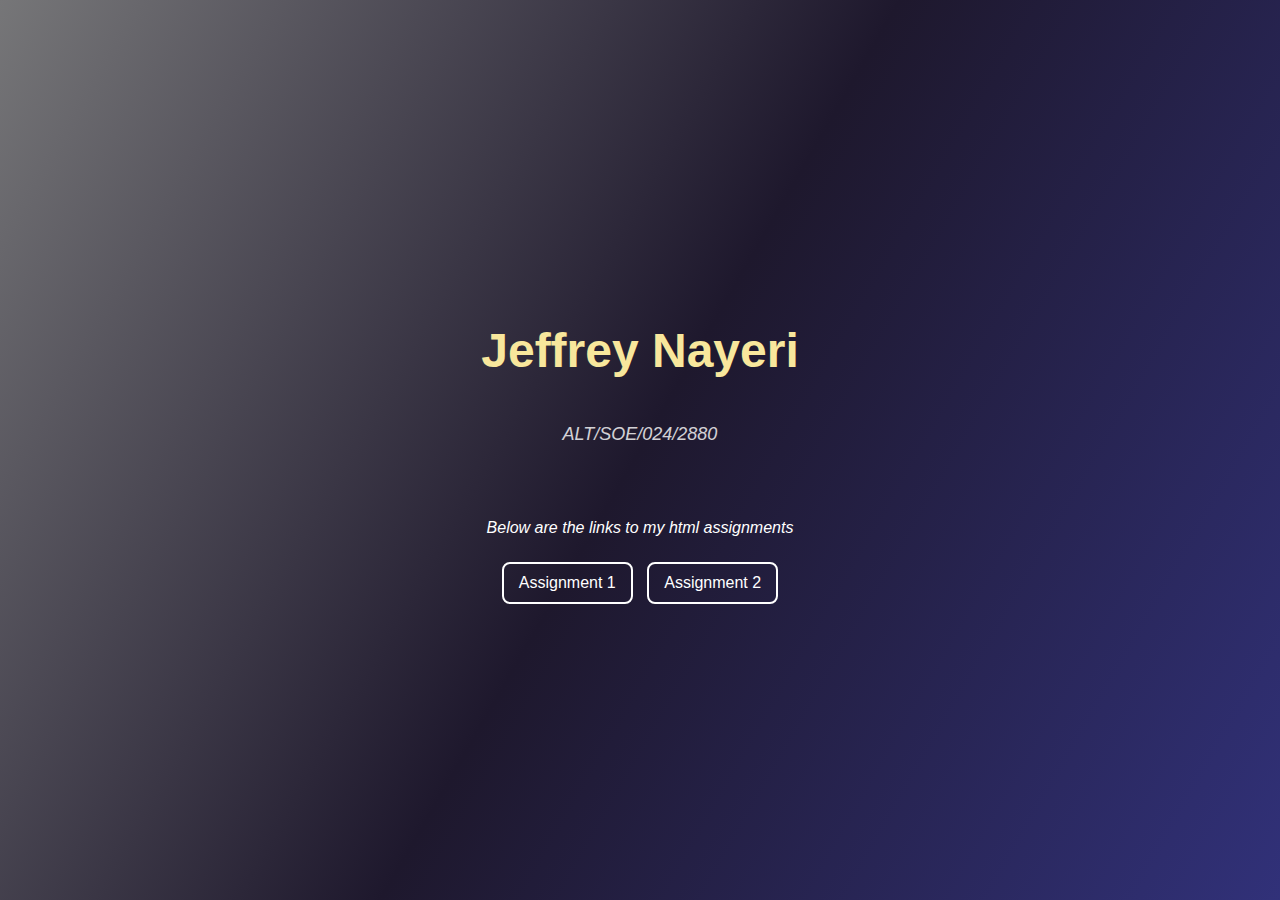
<file: index.html>
<!DOCTYPE html>
<html lang="en">
<head>
    <meta charset="UTF-8">
    <meta name="viewport" content="width=device-width, initial-scale=1.0">
    <title>Jeffrey Nayeri - AltSchool assignment</title>
    <link rel="stylesheet" href="styles.css">
</head>
<body>

    <div class="container">
        <h1><span class="highlight">Jeffrey Nayeri</span></h1>
        <br>
        <p class="alt-id">ALT/SOE/024/2880</p>
        <br><br>
        <p class="subtext">Below are the links to my html assignments</p>

        <div class="assignment-links">
            <a href="./html assignment 1/index.html" class="btn">Assignment 1</a>
            <a href="./html assignment 2/table.html" class="btn">Assignment 2</a>
        </div>
    </div>

</body>
</html>
</file>
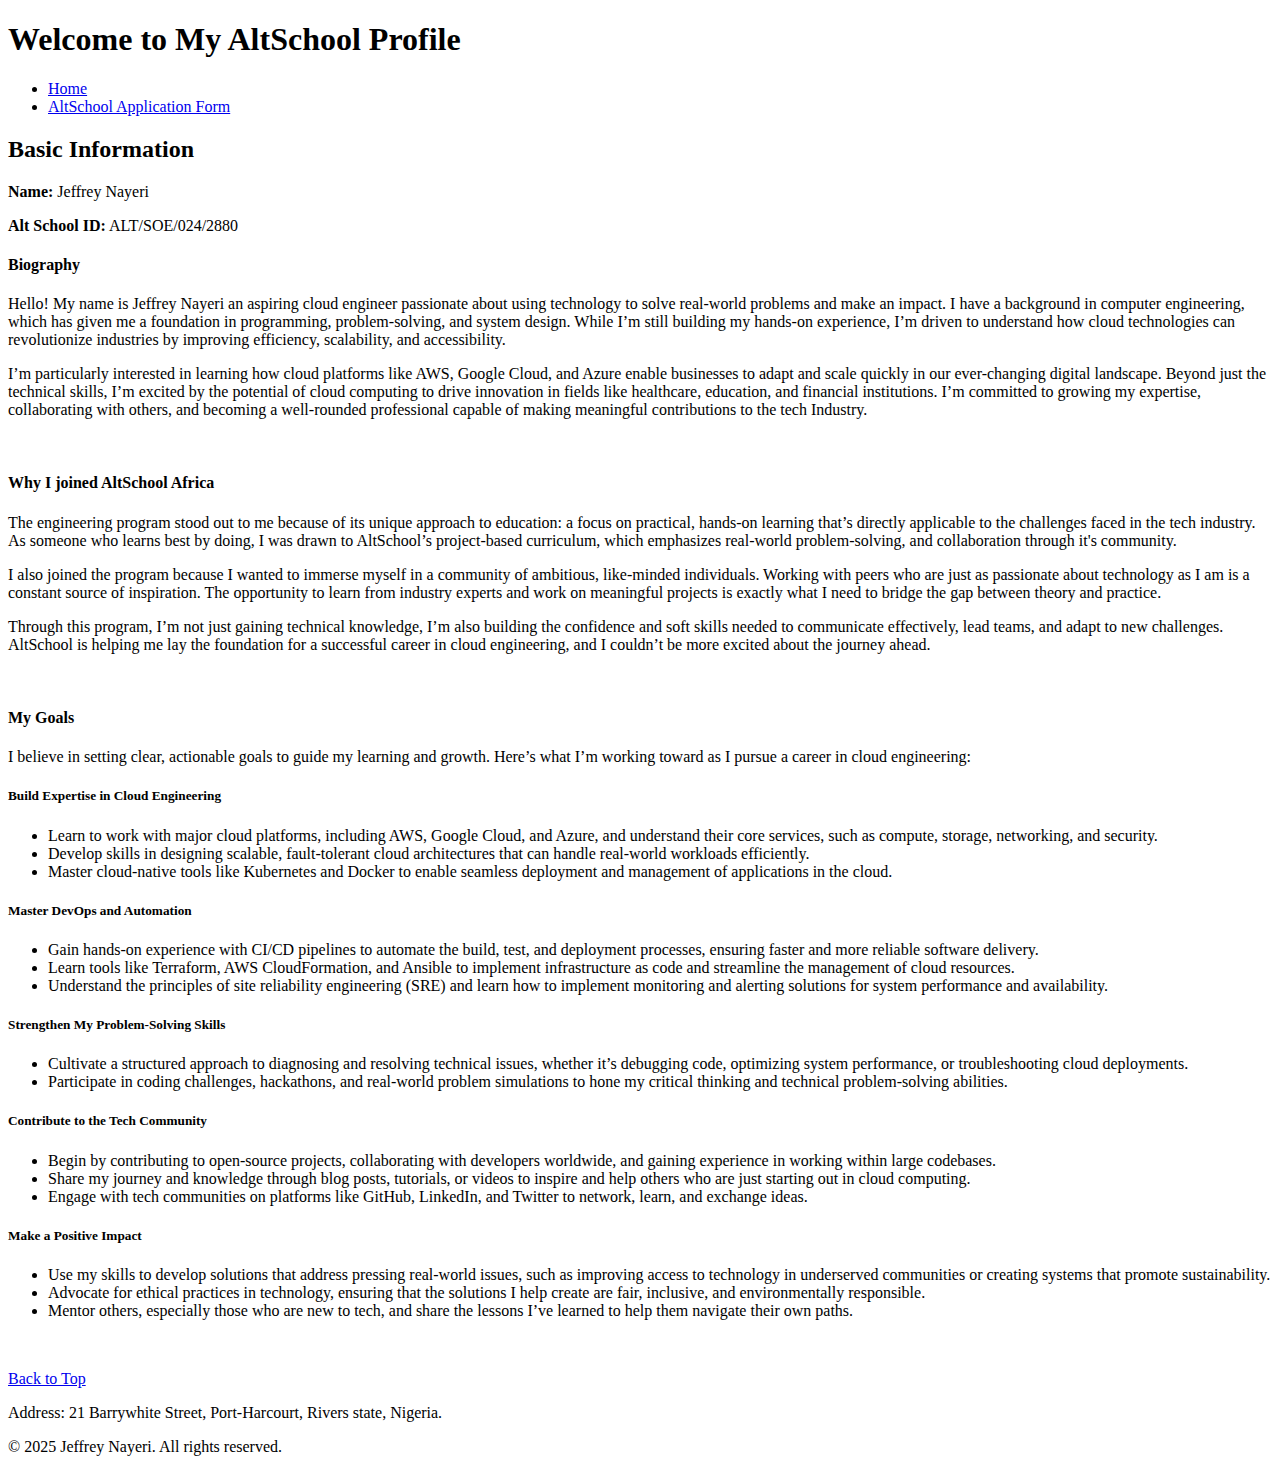
<file: html assignment 1/index.html>
<!DOCTYPE html>
<html lang="en">
<head>
    <meta charset="UTF-8">
    <meta name="viewport" content="width=device-width, initial-scale=1.0">
    <title>My AltSchool Information</title>
</head>
<body>
    <header>
        <h1>Welcome to My AltSchool Profile </h1>
        <nav>
            <ul>
                <li><a href="index.html">Home</a></li>
                <li><a href="form.html">AltSchool Application Form</a></li>
            </ul>
        </nav>
    </header>

    <main>
        <section id="top">
            <h2>Basic Information</h2>
            <p><strong>Name:</strong> Jeffrey Nayeri</p>
            <p><strong>Alt School ID:</strong> ALT/SOE/024/2880</p>
        </section>

        <section id="Biography">
            <h4>Biography</h4>
            <p> Hello! My name is Jeffrey Nayeri an aspiring cloud engineer passionate about using technology to solve real-world problems and make an impact. I have a background in computer engineering, which has given me a foundation in programming, problem-solving, and system design. While I’m still building my hands-on experience, I’m driven to understand how cloud technologies can revolutionize industries by improving efficiency, scalability, and accessibility. </p>
            <p> I’m particularly interested in learning how cloud platforms like AWS, Google Cloud, and Azure enable businesses to adapt and scale quickly in our ever-changing digital landscape. Beyond just the technical skills, I’m excited by the potential of cloud computing to drive innovation in fields like healthcare, education, and financial institutions. I’m committed to growing my expertise, collaborating with others, and becoming a well-rounded professional capable of making meaningful contributions to the tech Industry.</p>
        </section>
        <br>

        <section id="Why i joined AltSchool">
            <h4>Why I joined AltSchool Africa</h4>
            <p>The engineering program stood out to me because of its unique approach to education: a focus on practical, hands-on learning that’s directly applicable to the challenges faced in the tech industry. As someone who learns best by doing, I was drawn to AltSchool’s project-based curriculum, which emphasizes real-world problem-solving, and collaboration through it's community. </p>
            <p>I also joined the program because I wanted to immerse myself in a community of ambitious, like-minded individuals. Working with peers who are just as passionate about technology as I am is a constant source of inspiration. The opportunity to learn from industry experts and work on meaningful projects is exactly what I need to bridge the gap between theory and practice.</p>
            <p>Through this program, I’m not just gaining technical knowledge, I’m also building the confidence and soft skills needed to communicate effectively, lead teams, and adapt to new challenges. AltSchool is helping me lay the foundation for a successful career in cloud engineering, and I couldn’t be more excited about the journey ahead.</p>
        </section>
        <br>

        <section id="My Goals">
            <h4>My Goals</h4>
            <p>I believe in setting clear, actionable goals to guide my learning and growth. Here’s what I’m working toward as I pursue a career in cloud engineering:

                <h5>Build Expertise in Cloud Engineering</h5>
                    <ul>
                        <li>Learn to work with major cloud platforms, including AWS, Google Cloud, and Azure, and understand their core services, such as compute, storage, networking, and security. </li>
                        <li>Develop skills in designing scalable, fault-tolerant cloud architectures that can handle real-world workloads efficiently.</li>
                        <li>Master cloud-native tools like Kubernetes and Docker to enable seamless deployment and management of applications in the cloud.</li>
                    </ul>
                
                <h5>Master DevOps and Automation</h5>
                    <ul>
                        <li>Gain hands-on experience with CI/CD pipelines to automate the build, test, and deployment processes, ensuring faster and more reliable software delivery.</li>
                        <li>Learn tools like Terraform, AWS CloudFormation, and Ansible to implement infrastructure as code and streamline the management of cloud resources.</li>
                        <li>Understand the principles of site reliability engineering (SRE) and learn how to implement monitoring and alerting solutions for system performance and availability.</li>
                    </ul>

                <h5>Strengthen My Problem-Solving Skills</h5>
                    <ul>
                        <li>Cultivate a structured approach to diagnosing and resolving technical issues, whether it’s debugging code, optimizing system performance, or troubleshooting cloud deployments.</li>
                        <li>Participate in coding challenges, hackathons, and real-world problem simulations to hone my critical thinking and technical problem-solving abilities.</li>
                    </ul>

                <h5>Contribute to the Tech Community</h5>
                    <ul>
                        <li>Begin by contributing to open-source projects, collaborating with developers worldwide, and gaining experience in working within large codebases.</li>
                        <li>Share my journey and knowledge through blog posts, tutorials, or videos to inspire and help others who are just starting out in cloud computing.</li>
                        <li>Engage with tech communities on platforms like GitHub, LinkedIn, and Twitter to network, learn, and exchange ideas.</li>
                    </ul>
                


                <h5>Make a Positive Impact</h5>
                    <ul>
                        <li>Use my skills to develop solutions that address pressing real-world issues, such as improving access to technology in underserved communities or creating systems that promote sustainability.</li>
                        <li>Advocate for ethical practices in technology, ensuring that the solutions I help create are fair, inclusive, and environmentally responsible.</li>
                        <li>Mentor others, especially those who are new to tech, and share the lessons I’ve learned to help them navigate their own paths.</li>
                    </ul>
            </p>
            
        </section>
        <br>
        
        <p><a href="#top">Back to Top</a></p>
    </main>

    <footer>
        <p>Address: 21 Barrywhite Street, Port-Harcourt, Rivers state, Nigeria.</p>
        <p>&copy; 2025 Jeffrey Nayeri. All rights reserved.</p>
    </footer>
</body>
</html>
</file>
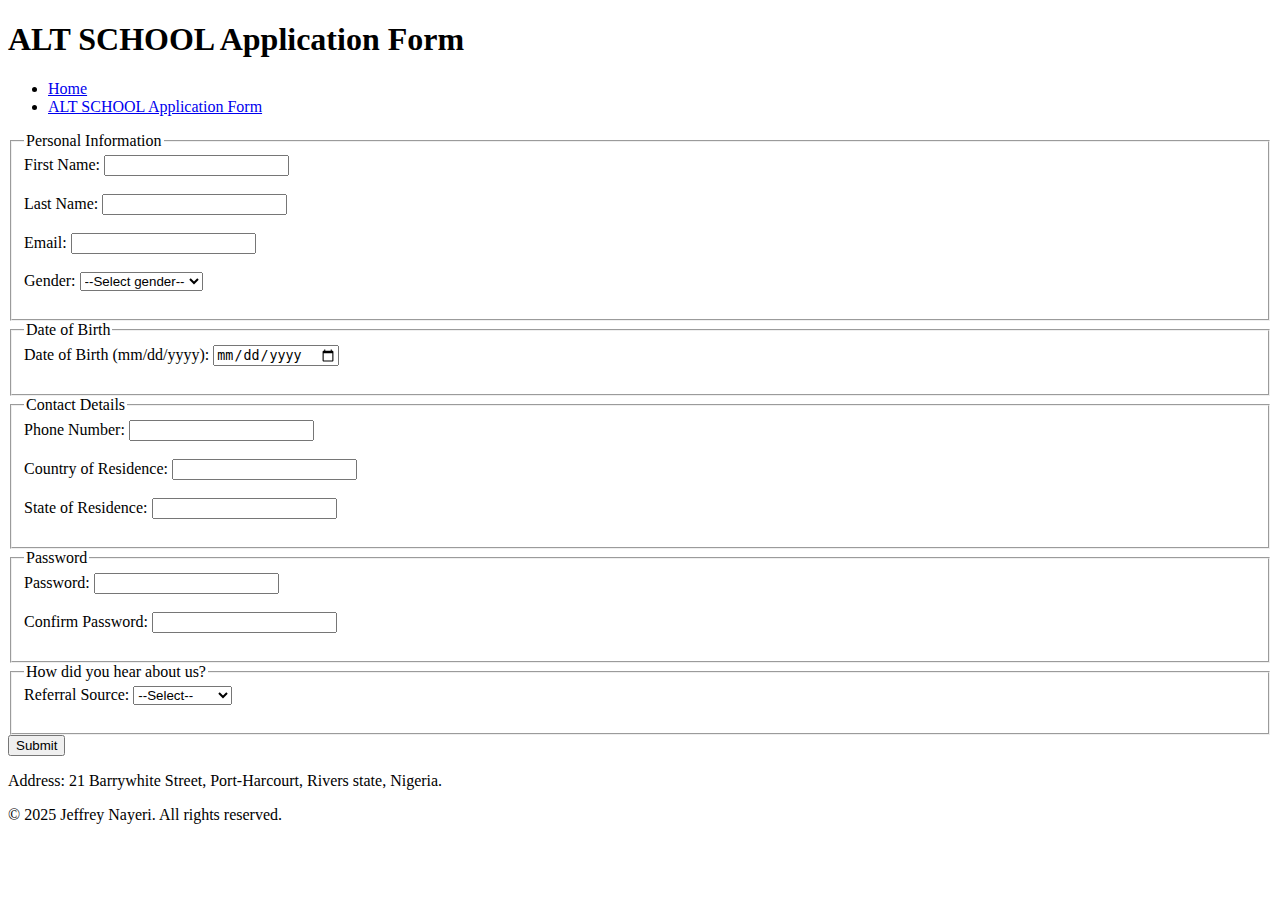
<file: html assignment 1/form.html>
<!DOCTYPE html>
<html lang="en">
<head>
    <meta charset="UTF-8">
    <meta name="viewport" content="width=device-width, initial-scale=1.0">
    <title>ALT SCHOOL Application Form</title>
</head>
<body>
    <header>
        <h1>ALT SCHOOL Application Form</h1>
        <nav>
            <ul>
                <li><a href="index.html">Home</a></li>
                <li><a href="form.html">ALT SCHOOL Application Form</a></li>
            </ul>
        </nav>
    </header>

    <main>
        <form action="#" method="post">
            <fieldset>
                <legend>Personal Information</legend>
                <label for="first-name">First Name:</label>
                <input type="text" id="first-name" name="first-name" required><br><br>

                <label for="last-name">Last Name:</label>
                <input type="text" id="last-name" name="last-name" required><br><br>

                <label for="email">Email:</label>
                <input type="email" id="email" name="email" required><br><br>

                <label for="gender">Gender:</label>
                <select id="gender" name="gender" required>
                    <option value="">--Select gender--</option>
                    <option value="male">Male</option>
                    <option value="female">Female</option>
                    <option value="other">Other</option>
                </select><br><br>
            </fieldset>

            <fieldset>
                <legend>Date of Birth</legend>
                <label for="dob">Date of Birth (mm/dd/yyyy):</label>
                <input type="date" id="dob" name="dob" required><br><br>
            </fieldset>

            <fieldset>
                <legend>Contact Details</legend>
                <label for="phone">Phone Number:</label>
                <input type="tel" id="phone" name="phone" required><br><br>

                <label for="country">Country of Residence:</label>
                <input type="text" id="country" name="country" required><br><br>

                <label for="state">State of Residence:</label>
                <input type="text" id="state" name="state" required><br><br>
            </fieldset>

            <fieldset>
                <legend>Password</legend>
                <label for="password">Password:</label>
                <input type="password" id="password" name="password" required><br><br>

                <label for="confirm-password">Confirm Password:</label>
                <input type="password" id="confirm-password" name="confirm-password" required><br><br>
            </fieldset>

            <fieldset>
                <legend>How did you hear about us?</legend>
                <label for="referral">Referral Source:</label>
                <select id="referral" name="referral" required>
                    <option value="">--Select--</option>
                    <option value="friend">Friend</option>
                    <option value="social-media">Social Media</option>
                    <option value="website">Website</option>
                    <option value="other">Other</option>
                </select><br><br>
            </fieldset>

            <button type="submit">Submit</button>
        </form>
    </main>

    <footer>
        <p>Address: 21 Barrywhite Street, Port-Harcourt, Rivers state, Nigeria.</p>
        <p>&copy; 2025 Jeffrey Nayeri. All rights reserved.</p>
    </footer>
</body>
</html>
</file>
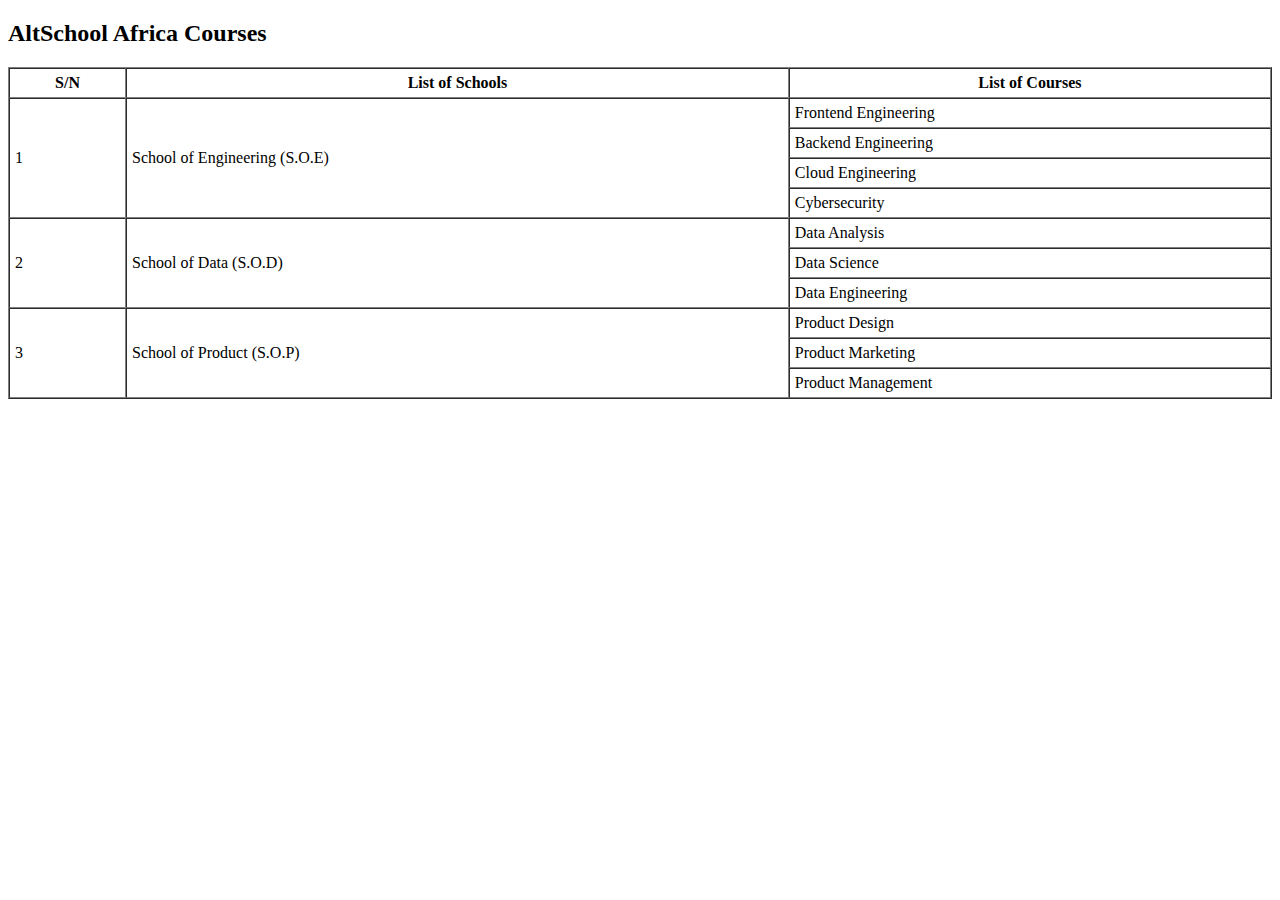
<file: html assignment 2/table.html>
<!DOCTYPE html>
<html lang="en">
<head>
    <meta charset="UTF-8">
    <meta name="viewport" content="width=device-width, initial-scale=1.0">
    <title>AltSchool Africa Courses</title>
</head>
<body>

    <h2>AltSchool Africa Courses</h2>

    <table border="1" width="100%" cellspacing="0" cellpadding="5">
        <thead>
            <tr>
                <th>S/N</th>
                <th>List of Schools</th>
                <th>List of Courses</th>
            </tr>
        </thead>
        <tbody>
            <tr>
                <td rowspan="4">1</td>
                <td rowspan="4">School of Engineering (S.O.E)</td>
                <td>Frontend Engineering</td>
            </tr>
            <tr>
                <td>Backend Engineering</td>
            </tr>
            <tr>
                <td>Cloud Engineering</td>
            </tr>
            <tr>
                <td>Cybersecurity</td>
            </tr>

            <tr>
                <td rowspan="3">2</td>
                <td rowspan="3">School of Data (S.O.D)</td>
                <td>Data Analysis</td>
            </tr>
            <tr>
                <td>Data Science</td>
            </tr>
            <tr>
                <td>Data Engineering</td>
            </tr>

            <tr>
                <td rowspan="3">3</td>
                <td rowspan="3">School of Product (S.O.P)</td>
                <td>Product Design</td>
            </tr>
            <tr>
                <td>Product Marketing</td>
            </tr>
            <tr>
                <td>Product Management</td>
            </tr>
        </tbody>
    </table>

</body>
</html>
</file>
<file: styles.css>
body {
    background: linear-gradient(120deg, #767678, #1e182d, #313179);
    color: white;
    font-family: 'Poppins', sans-serif;
    text-align: center;
    height: 100vh;
    display: flex;
    justify-content: center;
    align-items: center;
    margin: 0;
}


.container {
    max-width: 800px;
    padding: 20px;
}


h1 {
    font-size: 48px;
    font-weight: 700;
    margin-bottom: 10px;
}


.highlight {
    color: #f8e79c; 
}


.alt-id {
    font-size: 18px;
    font-style: italic;
    opacity: 0.8;
}


.subtext {
    font-size: 16px;
    font-style: italic;
    margin-top: 20px;
}


.assignment-links {
    margin-top: 20px;
}

.btn {
    display: inline-block;
    text-decoration: none;
    background: transparent;
    border: 2px solid white;
    color: white;
    padding: 10px 15px;
    margin: 5px;
    border-radius: 8px;
    transition: all 0.3s ease-in-out;
}

.btn:hover {
    background: white;
    color: #1e1e3f;
}
</file>
